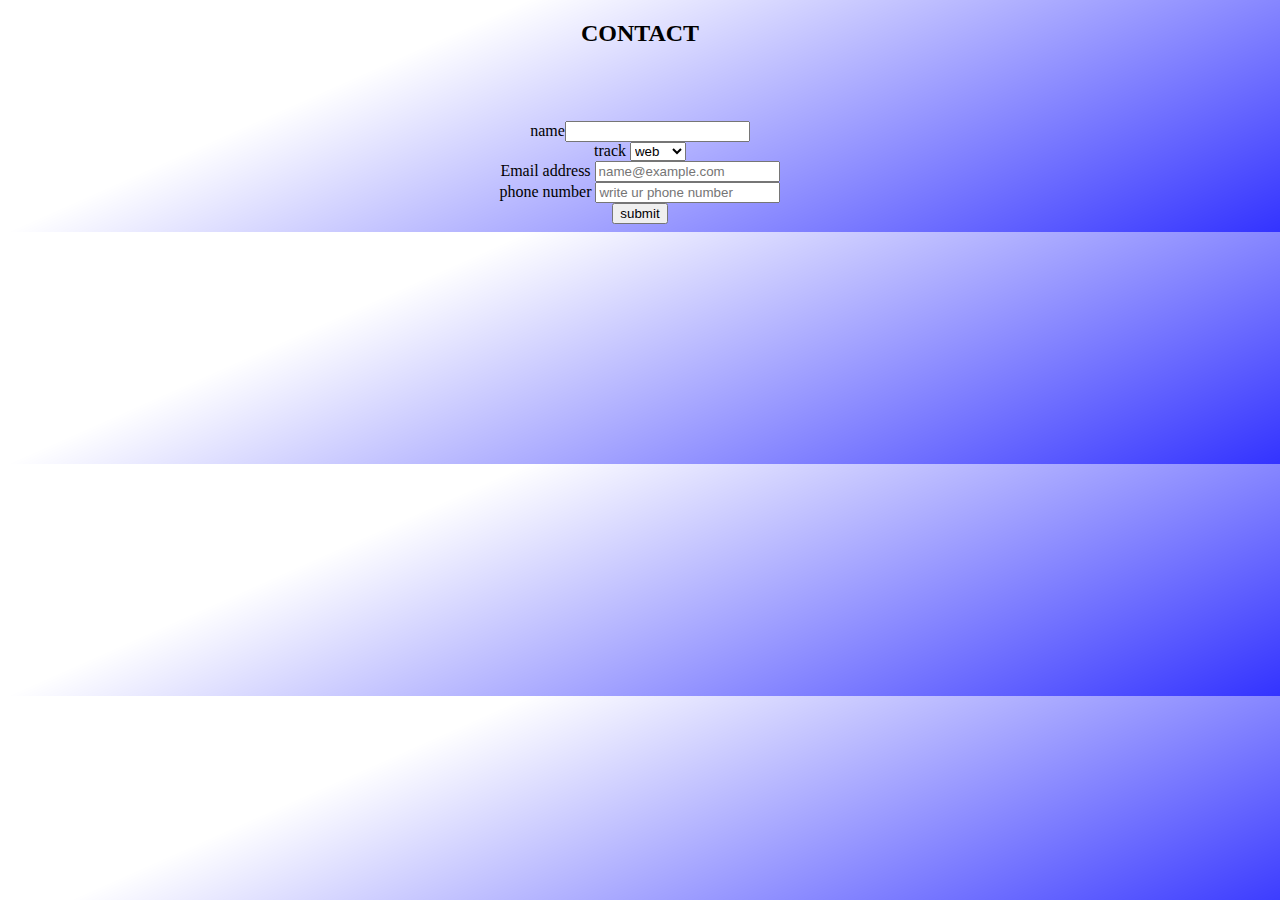
<file: contact.html>
<!DOCTYPE html>
<html lang="en">
<head>
    <meta charset="UTF-8">
    <link rel="stylesheet" href="css.css">
    <title>contact</title>
</head>
<body style="background: Linear-gradient(336deg, rgba(0,0,255,.8), rgba(0,0,255,0) 70.71%);">

        <h2>CONTACT</h2>
        <br>
        <br>
        <br>
        <form>
            <label>name</label><input type="text">
            <br>
            <label>track</label>  <select>
    
                <option value="web">web</option>
                <option value="web">game</option>
                <option value="web">al</option>
            </select>
            <br>
            <label>Email address</label> <input type="text" placeholder="name@example.com">
            <br>
            <label>phone number</label>  <input type="number" placeholder="write ur phone number">
            <br>
            <input type="submit" value="submit">
        </form>
    
</body>
</html>
</file>
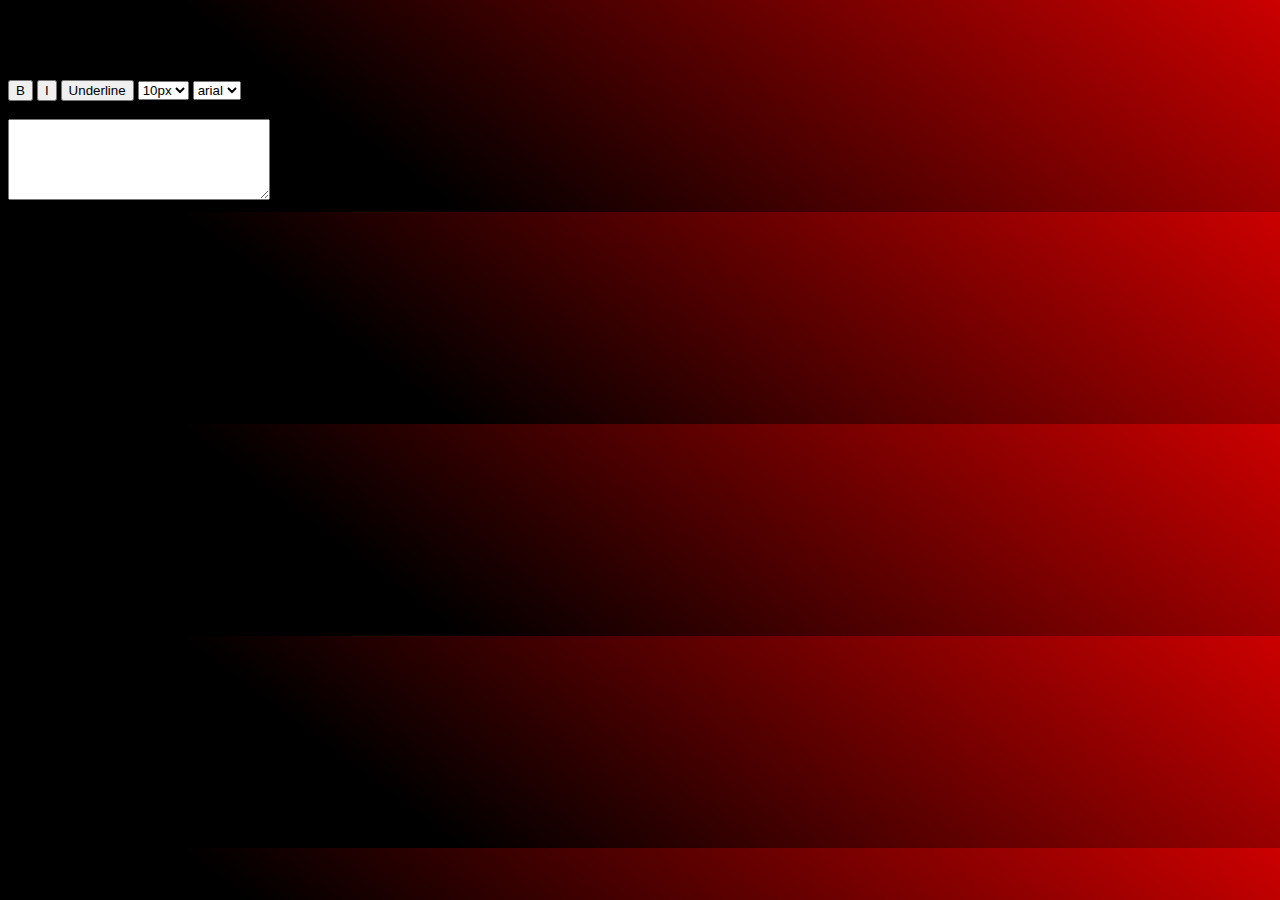
<file: courses.html>
<!DOCTYPE html>
<html lang="en">
<head>
    <meta charset="UTF-8">
    <link rel="stylesheet" href="css.css">
    <title>courses</title>
</head>
<body>

    <h1>Feedback</h1>

    <button>B</button>
    <button>I</button>
    <button>Underline</button>
   <select>
        <option>10px</option>
    <option>20px</option>
    <option>30px</option>
    </select>
    <select>
        <option>arial</option>
    </select>
    <br>
    <br>
   <textarea cols="30" rows="5"></textarea>
    
</body>
</html>
</file>
<file: css.css>
li{
    display: inline;
    padding-left: 100px;
    padding-right: 100px;
    font-size: xx-large;
    text-decoration: none;
    padding-top: 50%
}
ul{
    text-align: center;
}
body{
    Background-image:

    Linear-gradient(217deg, rgba(255,0,0,.8), rgba(255,0,0,0) 70.71%),
    
    Linear-gradient(127deg, black, black 70.71%),
    
    Linear-gradient(336deg, rgba(0,0,255,.8), rgba(0,0,255,0) 70.71%);
}
a{
    text-decoration: none;
    color: white
}
a:hover{
    color: red
}
form{
    text-align: center
}
h2{
    text-align: center
}
</file>
